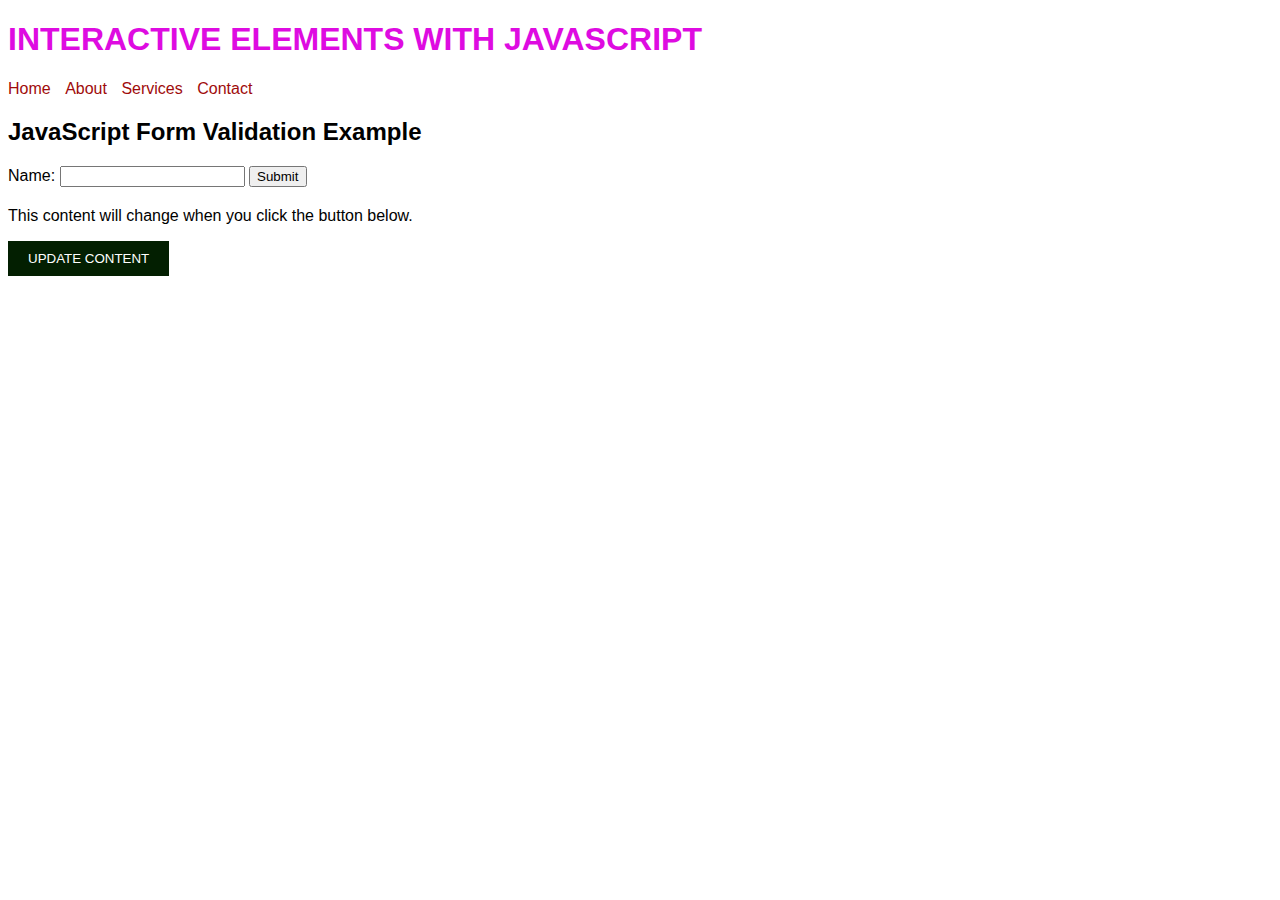
<file: Task-3/index.html>
<!DOCTYPE html>
<html>
<head>
    <title>Interactive Elements with JavaScript</title>
    <link rel="stylesheet" type="text/css" href="styles.css">
    <script src="script.js" defer></script>
</head>
<body>

<h1>INTERACTIVE ELEMENTS WITH JAVASCRIPT</h1>

<nav>
    <ul id="menu">
        <li><a href="#">Home</a></li>
        <li><a href="#">About</a></li>
        <li><a href="#">Services</a></li>
        <li><a href="#">Contact</a></li>
    </ul>
</nav>

<h2>JavaScript Form Validation Example</h2>
<form name="myForm" onsubmit="return validateForm()" method="post">
    Name: <input type="text" name="fname">
    <input type="submit" value="Submit">
</form>

<div id="dynamic-content">
    <p>This content will change when you click the button below.</p>
    <button onclick="UPDATECONTENT()"> UPDATE CONTENT</button>
</div>

</body>
</html>
</file>
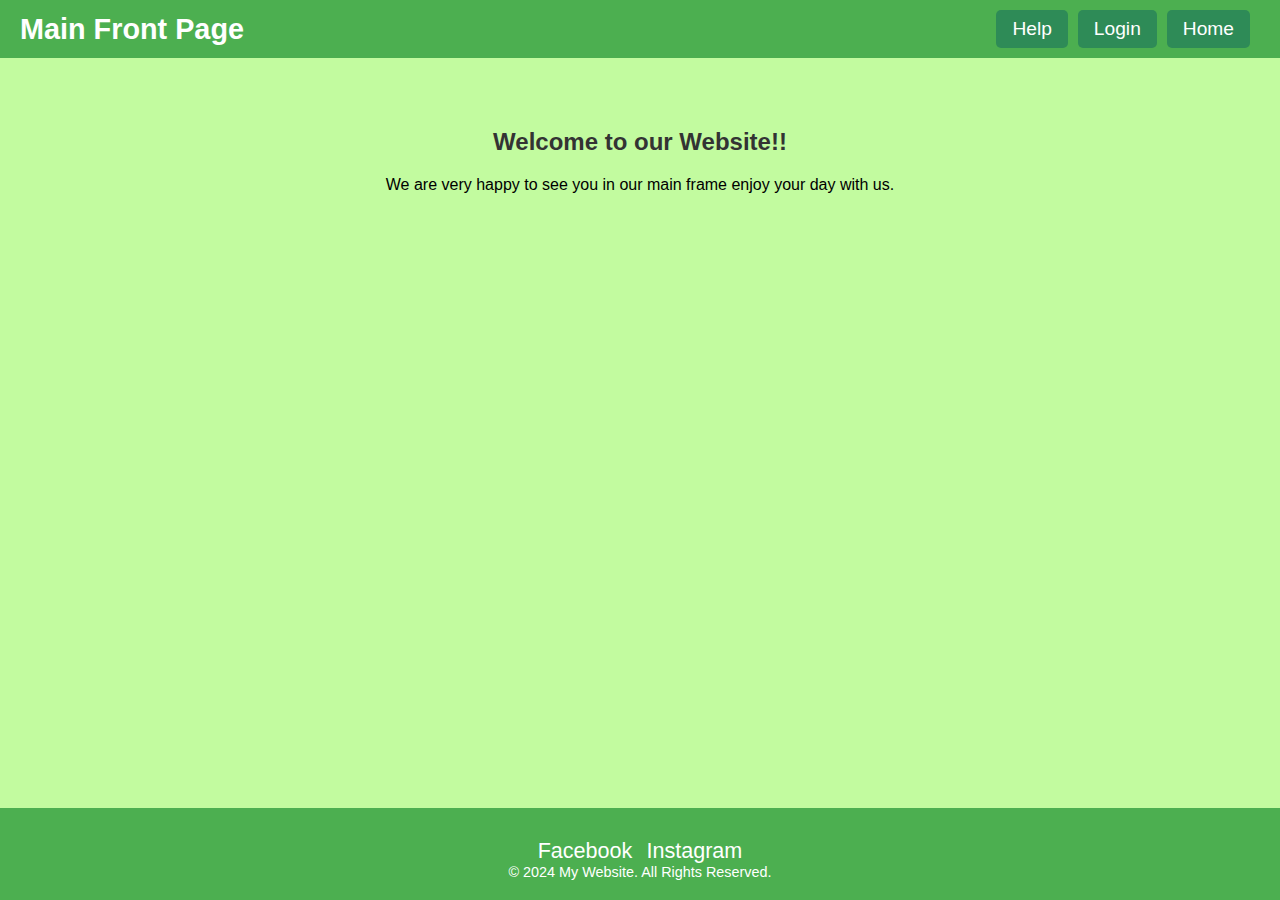
<file: simple_webpage.html>
<!DOCTYPE html>
<html lang="en">
<head>
    <meta charset="UTF-8">
    <meta name="viewport" content="width=device-width, initial-scale=1.0">
    <title>Static basic Website</title>
    <style>
        body {
    font-family: 'Roboto', Arial, sans-serif; /* Changing font to Roboto */
    margin: 0;
    padding: 0;
    background-color: #c2fb9f; /* Changing background color */
}

nav {
    background-color: #4CAF50; /* Changing navbar background color */
    color: #fff;
    padding: 10px 20px;
    display: flex;
    justify-content: space-between;
    align-items: center;
}

.navbar-brand {
    font-size: 1.8em;
    font-weight: bold;
}

.nav-icons {
    display: flex;
    align-items: center;
}

.nav-icon {
    margin-right: 10px;
    color: #fff;
    font-size: 1.2em;
    background-color: #2E8B57; /* Changing button background color */
    border: none;
    cursor: pointer;
    padding: 8px 16px; /* Adjusting button padding */
    border-radius: 5px; /* Adding border-radius for button */
    transition: background-color 0.3s ease;
}

.nav-icon:hover {
    background-color: #3CB371; /* Changing button background color on hover */
}

.nav-icon:focus {
    outline: none;
}

.content {
    text-align: center;
    padding: 50px 20px;
}

footer {
    background-color: #4CAF50; /* Changing footer background color */
    color: #fff;
    padding: 20px 0;
    text-align: center;
    position: fixed;
    bottom: 0;
    width: 100%;
    font-size: 0.9em;
}

.social-icons {
    margin-top: 10px;
}

.social-icon {
    margin: 0 5px;
    color: #fff;
    font-size: 1.5em;
}

    </style>
</head>
<body>
    <nav>
        <div class="navbar-brand">Main Front Page</div>
        <div class="nav-icons">
            <button class="nav-icon">Help</button>
            <button class="nav-icon">Login</button>
            <button class="nav-icon">Home</button>
        </div>
    </nav>
    <div class="content">
        <h2 style="color: #333;">Welcome to our Website!!</h2>
        <p>We are very happy to see you in our main frame enjoy your day with us.</p>
    </div>
    <footer>
        <div class="social-icons">
            <span class="social-icon">Facebook</span>
            <span class="social-icon">Instagram</span>
        </div>
        <div>&copy; 2024 My Website. All Rights Reserved.</div>
    </footer>
</body>
</html>
</file>
<file: Task-3/styles.css>
body {
    font-family: Arial, sans-serif;
}

h1 {
    color: #de0be1;
}

nav {
    margin-bottom: 20px;
}

#menu {
    list-style-type: none;
    padding: 0;
}

#menu li {
    display: inline;
    margin-right: 10px;
}

#menu li a {
    text-decoration: none;
    color: #a00b0b;
}

#menu li a:hover {
    text-decoration: underline;
}

form {
    margin-bottom: 20px;
}

#dynamic-content {
    margin-top: 20px;
}

button {
    background-color: #031f01;
    color: white;
    border: none;
    padding: 10px 20px;
    cursor: pointer;
}

button:hover {
    background-color: #230227b6;
}
</file>
